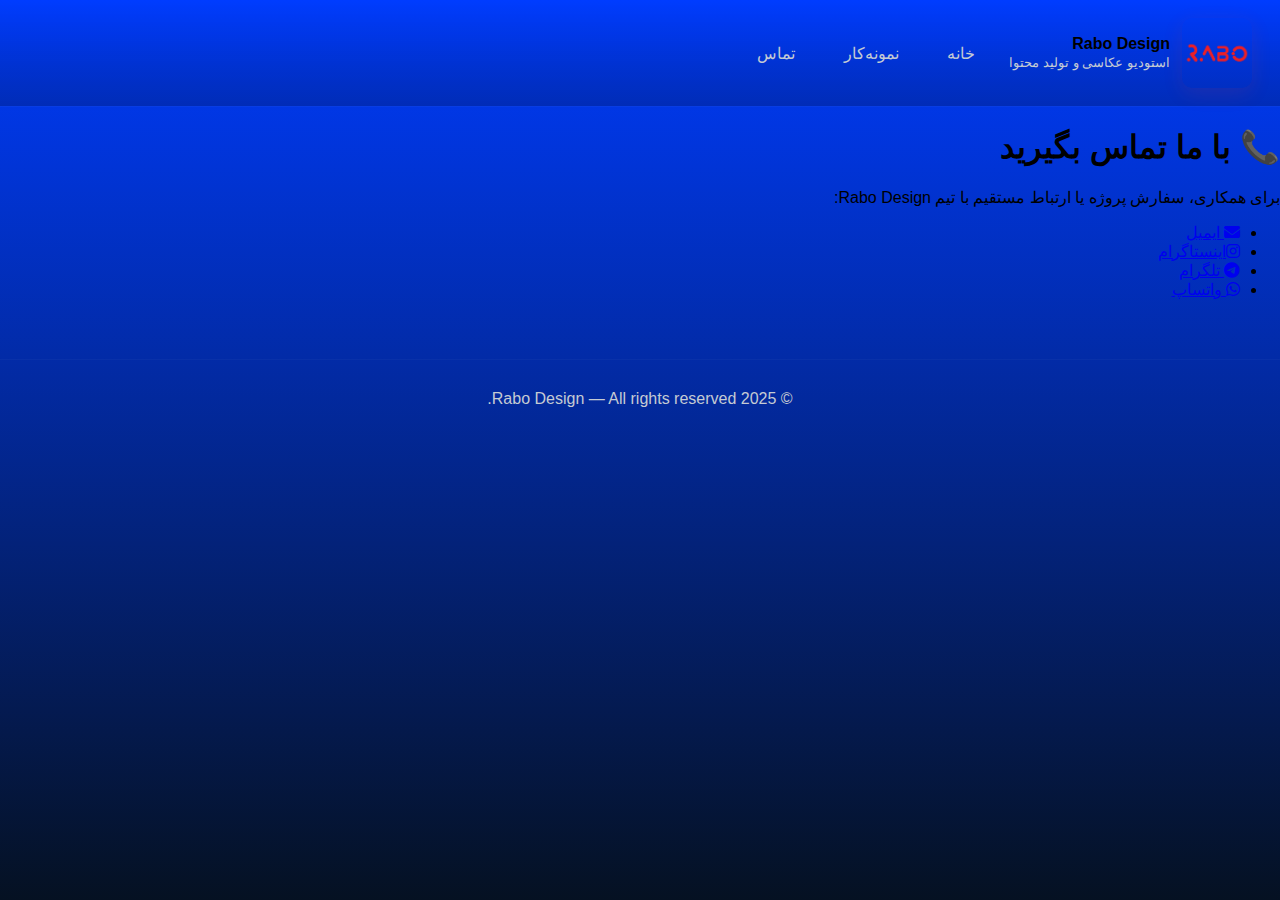
<file: contact.html>
<!DOCTYPE html>
<html lang="fa">
<head>
  <link rel="stylesheet"
  href="https://cdnjs.cloudflare.com/ajax/libs/font-awesome/6.5.0/css/all.min.css"
  <meta name="viewport" content="width=device-width,initial-scale=1">
  <meta charset="UTF-8">
  <title>تماس با ما | Rabo Design</title>
  <link rel="stylesheet" href="styles.css">
</head>
<body>
  <header>
    <div class="brand">    <div class="brand">
      <img src="logo.png" class="logo" alt="Rabo Design">
      <div>
        <div class="site-title">Rabo Design</div>
        <small style="color:var(--muted)">استودیو عکاسی و تولید محتوا</small>
      </div>
    </div>

    <nav>
      <a href="index.html">خانه</a>
      <a href="portfolio.html">نمونه‌کار</a>
      <a href="contact.html">تماس</a>
    </nav>
  </header>

  <section class="my-123">
    <h1>📞 با ما تماس بگیرید</h1>
    <p>برای همکاری، سفارش پروژه یا ارتباط مستقیم با تیم Rabo Design:</p>
    <ul class="social">
      <li><a href="mailto:contact@rabo-design.ir"><i class="fas fa-envelope"></i>  ایمیل</a></li>
      <li><a href="https://instagram.com/rabo.design" target="_blank"><i class="fab fa-instagram"></i>اینستاگرام</a></li>
      <li><a href="https://t.me/rabodesign" target="_blank"><i class="fab fa-telegram"></i>  تلگرام</a></li>
      <li><a href="https://wa.me/989000000000" target="_blank"><i class="fab fa-whatsapp"></i>  واتساپ</a></li>
    </ul>
  </section>

  <footer>© 2025 Rabo Design — All rights reserved.</footer>
</body>
</html>
</file>
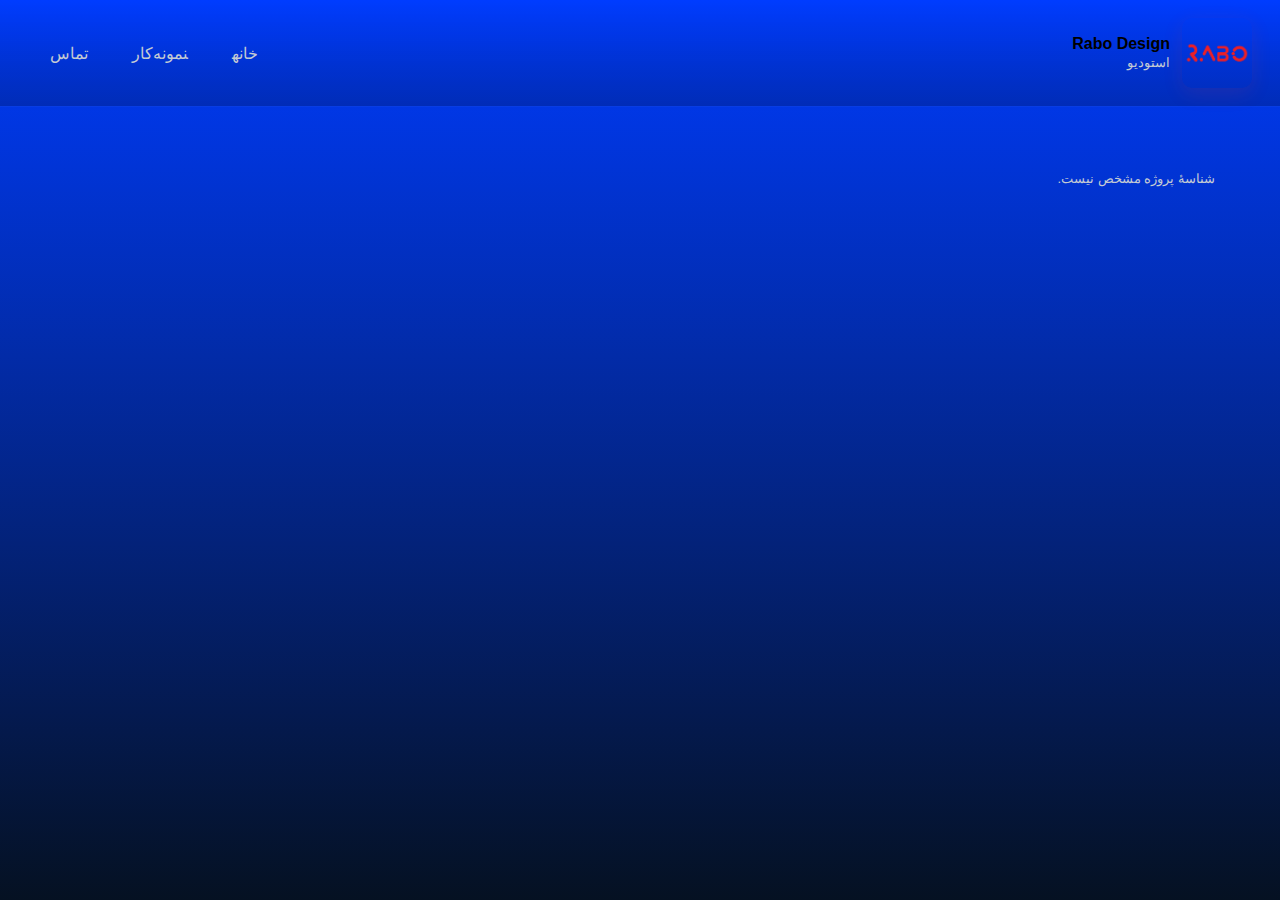
<file: project.html>
<!DOCTYPE html>
<html lang="fa">
<head>
  <meta charset="utf-8">
  <title>پروژه — Rabo Design</title>
  <meta name="viewport" content="width=device-width,initial-scale=1">
  <link rel="stylesheet" href="styles.css">
</head>
<body>
  <header>
    <div class="brand"><img src="logo.png" class="logo" alt="Rabo Design"><div><div class="site-title">Rabo Design</div><small style="color:var(--muted)">استودیو</small></div></div>
    <nav><a href="index.html">خانه</a><a href="portfolio.html">نمونه‌کار</a><a href="contact.html">تماس</a></nav>
  </header>

  <main class="container" id="project-root" style="padding:26px 0">
    <!-- محتوا با JS پر می‌شود -->
  </main>

  <script src="app.js"></script>
</body>
</html>
</file>
<file: styles.css>
:root{
  --navy:#003cff;
  --card:#ffffff;
  --accent:#e53935; /* قرمز */
  --muted:#c5cbd3;
  --white:#000000;
  --glass: rgba(255,255,255,0.04);
}

*{box-sizing:border-box}
html,body{height:100%;margin:0;padding:0;font-family: "IranSans", "Segoe UI", Tahoma, sans-serif;direction:rtl;background:linear-gradient(180deg,var(--navy),#051122);color:var(--white);-webkit-font-smoothing:antialiased}

/* HEADER */
header{display:flex;align-items:center;justify-content:space-between;padding:18px 28px;background:linear-gradient(0deg, rgba(0,0,0,0.2), transparent);border-bottom:1px solid rgba(255,255,255,0.03)}
.brand{display:flex;gap:12px;align-items:center}
.logo{width:70px;height:auto;border-radius:10px;background:transparent;display:flex;align-items:center;justify-content:center;font-weight:900;color:white;font-size:18px;box-shadow:0 6px 20px rgba(229,57,53,0.12)}
.site-title{font-weight:800}
nav a{margin:0 10px;color:var(--muted);text-decoration:none;padding:8px 12px;border-radius:8px;transition:all .18s}
nav a:hover{color:var(--white);background:rgba(255,255,255,0.02);transform:translateY(-3px)}

/* container */
.container{max-width:1150px;margin:30px auto;padding:0 18px}

/* HERO */
.hero{display:flex;gap:28px;align-items:center;background:linear-gradient(90deg, rgba(229,57,53,0.02), transparent);padding:36px;border-radius:14px;box-shadow:0 10px 40px rgba(2,6,23,0.6);animation:fadeInUp .7s ease both}
.hero-left{flex:1}
.hero h1{margin:0;font-size:40px;color:var(--accent);letter-spacing:0.6px}
.hero p{color:var(--muted);line-height:1.8;margin-top:12px}
.cta{display:inline-block;margin-top:18px;background:var(--accent);color:var(--white);padding:10px 18px;border-radius:10px;font-weight:700;transition:transform .18s}
.cta:hover{transform:translateY(-4px);box-shadow:0 12px 30px rgba(229,57,53,0.12)}
.hero-right{width:380px}
.hero-cover{width:100%;height:260px;border-radius:12px;object-fit:cover;box-shadow:0 10px 40px rgba(0,0,0,0.6);transform:translateY(6px);transition:transform .4s}
.hero-cover:hover{transform:translateY(0)}

/* PORTFOLIO GRID */
.grid{display:grid;grid-template-columns:repeat(auto-fill,minmax(260px,1fr));gap:18px;margin-top:28px}
.card{background:var(--card);border-radius:12px;padding:12px;border:1px solid rgba(255,255,255,0.03);box-shadow:0 8px 30px rgba(2,6,23,0.6);overflow:hidden;transition:transform .25s,box-shadow .25s}
.card:hover{transform:translateY(-8px);box-shadow:0 20px 60px rgba(3,8,30,0.75)}
.card .thumb{width:100%;height:160px;border-radius:8px;object-fit:cover;display:block}
.card .meta{display:flex;justify-content:space-between;align-items:center;margin-top:10px}
.card .title{font-weight:800}
.card .type{font-size:13px;color:var(--muted);padding:6px 10px;border-radius:8px;border:1px solid rgba(255,255,255,0.03)}

/* LITEBOX / PLAYER */
.lightbox{
  position:fixed;left:0;top:0;right:0;bottom:0;display:none;align-items:center;justify-content:center;
  background:linear-gradient(0deg, rgba(2,6,23,0.9), rgba(2,6,23,0.95));z-index:9999;padding:30px;
}
.lb-inner{width:100%;max-width:1000px;background:var(--card);border-radius:12px;overflow:hidden;animation:scaleIn .25s ease both;box-shadow:0 30px 80px rgba(0,0,0,0.8)}
.lb-media{background:#000;display:flex;align-items:center;justify-content:center;min-height:420px;position:relative}
.lb-media img, .lb-media iframe{width:100%;height:100%;object-fit:contain;border:0}
.lb-info{padding:18px;display:flex;justify-content:space-between;align-items:center;gap:12px}
.lb-title{font-weight:800}
.lb-desc{color:var(--muted);font-size:14px;max-width:60%}
.lb-controls{display:flex;gap:10px;align-items:center}
.lb-btn{background:transparent;border:1px solid rgba(255,255,255,0.04);padding:8px 10px;border-radius:8px;color:var(--muted);cursor:pointer}
.lb-btn.primary{background:var(--accent);color:white;border:none}

/* bottom small hints */
.hint{color:var(--muted);font-size:13px;margin-top:8px}

/* footer */
footer{margin-top:60px;padding:30px;text-align:center;color:var(--muted);border-top:1px solid rgba(255,255,255,0.03)}

/* animations */
@keyframes fadeInUp{from{opacity:0;transform:translateY(16px)}to{opacity:1;transform:translateY(0)}}
@keyframes scaleIn{from{opacity:0;transform:scale(.98)}to{opacity:1;transform:scale(1)}}
@media (max-width:800px){
  .hero{flex-direction:column}
  .hero-right{width:100%}
  .lb-info{flex-direction:column;align-items:flex-start}
}
</file>
